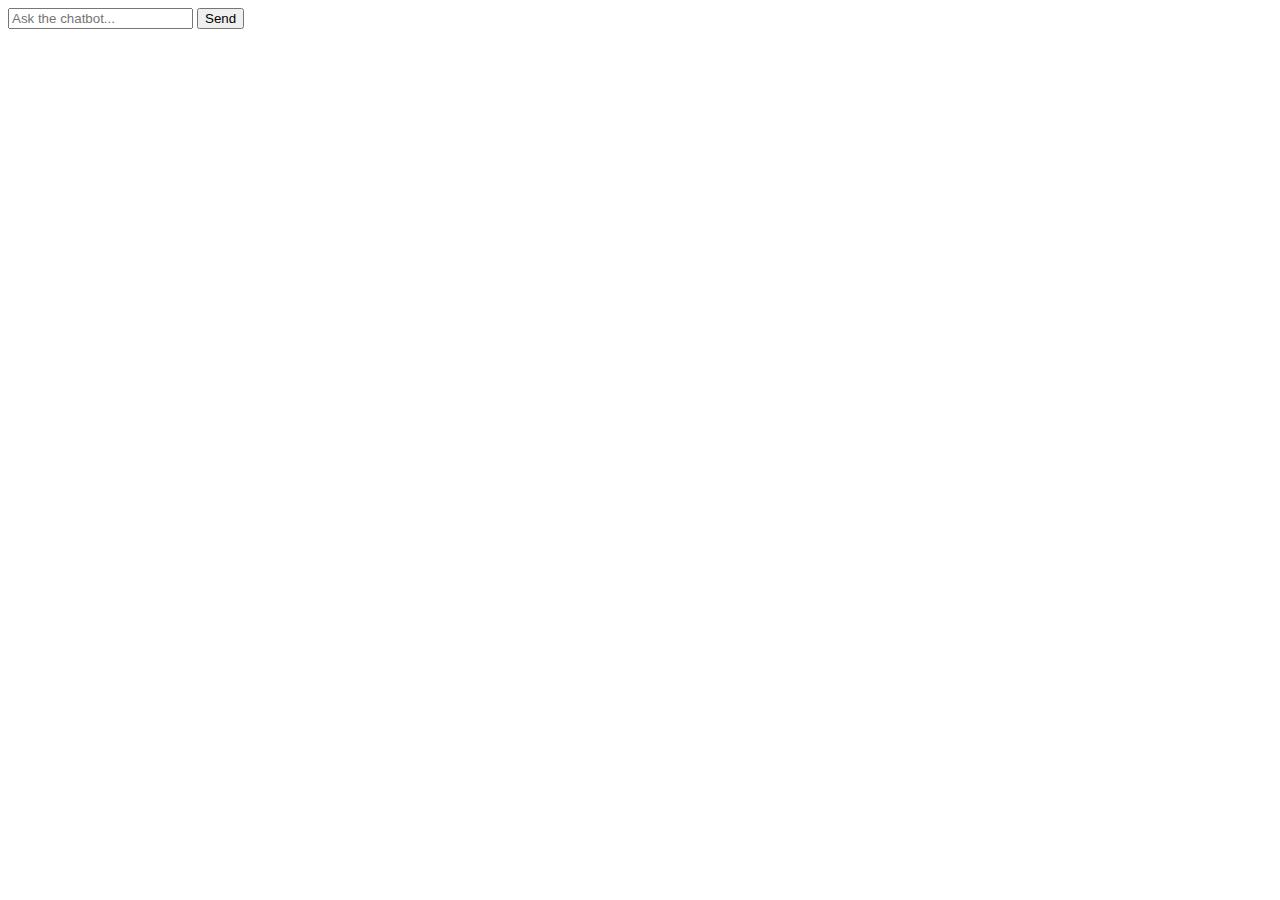
<file: ai.html>
<!DOCTYPE html>
<html lang="en">
<head>
  <meta charset="UTF-8">
  <title>Chatbot - Chatlink</title>
  <meta name="viewport" content="width=device-width, initial-scale=1.0">
  <link rel="stylesheet" href="https://cdn.chatlink.space/css/chat.css" />
  <link rel="apple-touch-icon" href="/favicon.ico">
  <style>
    .chat-message {
      padding: 10px;
      margin-bottom: 10px;
      border-radius: 10px;
      max-width: 70%;
      word-wrap: break-word;
    }

    .user-message {
      background-color: #d1f1f1;
      align-self: flex-end;
    }

    .bot-message {
      background-color: #f0f0f0;
      align-self: flex-start;
    }
  </style>
</head>

<body>
  <div class="chat-wrapper" role="main">
    <div class="chat-container" id="messages" role="region" aria-live="polite"></div>
    <div class="chat-input">
      <input type="text" id="messageInput" placeholder="Ask the chatbot..." />
      <button id="sendButton">Send</button>
    </div>
  </div>

  <script src="https://cdn.chatlink.space/js/chatlink.js"></script>
  <script>
    async function sendMessageToChatbot(message) {
      const response = await fetch('https://chatlink.space/chatbot/c', {
        method: 'POST',
        headers: {
          'Content-Type': 'application/json',
        },
        body: JSON.stringify({ message }),
      });

      if (!response.ok) {
        console.error('Failed to get response from chatbot');
        return 'Sorry, something went wrong. Please try again.';
      }

      const data = await response.json();
      return data.reply || 'Sorry, I couldn\'t understand that. Please try again.';
    }

    function displayMessage(content, sender = 'user') {
      const messagesContainer = document.getElementById('messages');
      const msg = document.createElement('div');
      msg.className = sender === 'user' ? 'chat-message user-message' : 'chat-message bot-message';
      msg.innerHTML = content;
      messagesContainer.appendChild(msg);
      messagesContainer.scrollTop = messagesContainer.scrollHeight;
    }

    function displayLoadingMessage() {
      const messagesContainer = document.getElementById('messages');
      const loadingMessage = document.createElement('div');
      loadingMessage.className = 'chat-message bot-message';
      loadingMessage.innerHTML = 'Bot is typing...';
      messagesContainer.appendChild(loadingMessage);
      messagesContainer.scrollTop = messagesContainer.scrollHeight;
      return loadingMessage;
    }

    document.getElementById('sendButton').addEventListener('click', async () => {
      const messageInput = document.getElementById('messageInput');
      const userMessage = messageInput.value.trim();

      if (!userMessage) return;

      displayMessage(userMessage, 'user');
      messageInput.value = ''; // Clear the input field

      const loadingMessage = displayLoadingMessage();
      const botResponse = await sendMessageToChatbot(userMessage);
      loadingMessage.remove(); // Remove loading message
      displayMessage(botResponse, 'bot');
    });

    document.getElementById('messageInput').addEventListener('keydown', async (event) => {
      if (event.key === 'Enter') {
        event.preventDefault(); // Prevent the Enter key from adding a newline
        const messageInput = document.getElementById('messageInput');
        const userMessage = messageInput.value.trim();

        if (userMessage) {
          displayMessage(userMessage, 'user');
          messageInput.value = ''; // Clear the input field
          const loadingMessage = displayLoadingMessage();
          const botResponse = await sendMessageToChatbot(userMessage);
          loadingMessage.remove(); // Remove loading message
          displayMessage(botResponse, 'bot');
        }
      }
    });
  </script>
</body>
</html>
</file>
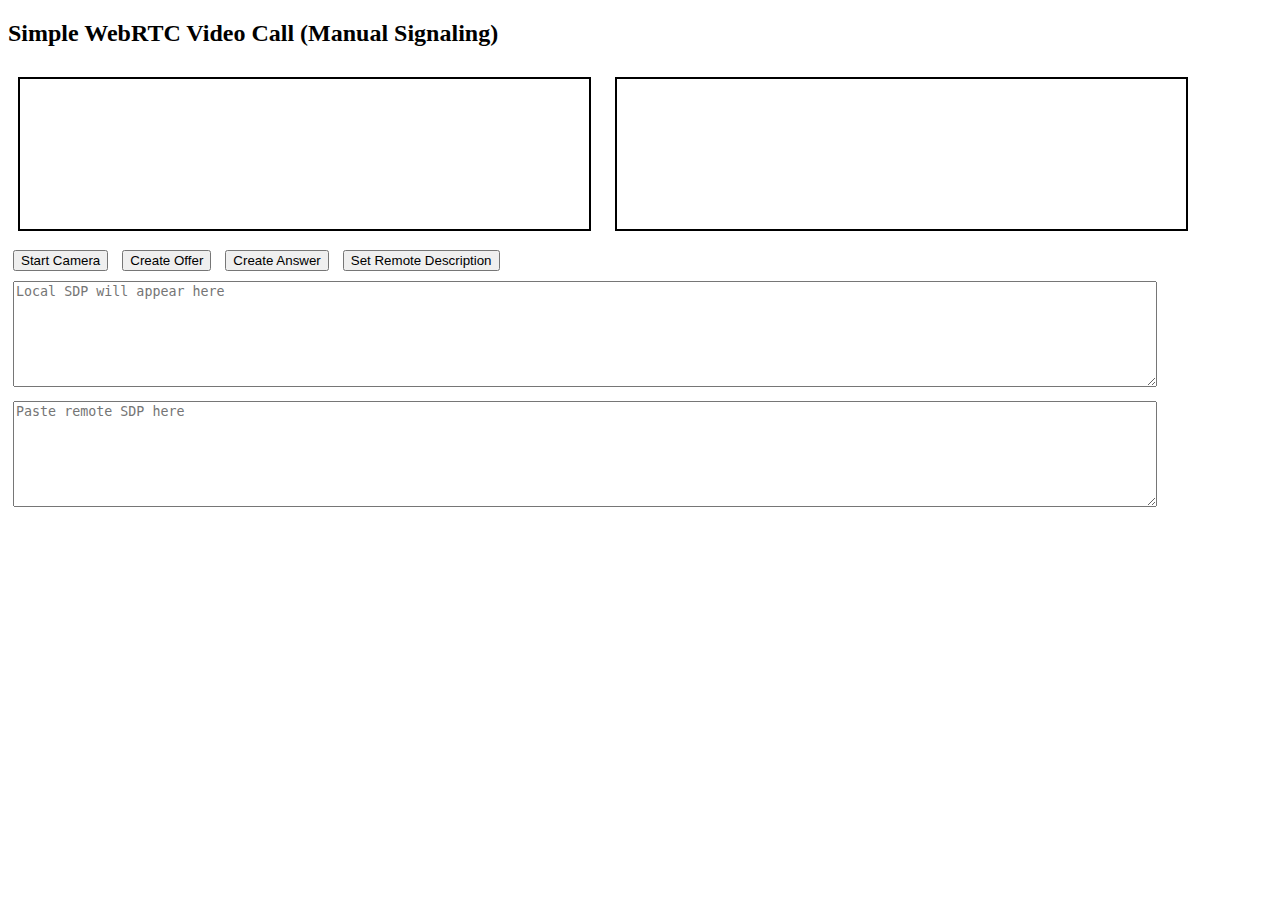
<file: calls.html>
<!DOCTYPE html>
<html lang="en">
<head>
  <meta charset="UTF-8" />
  <title>Simple WebRTC Video Call</title>
  <style>
    video { width: 45%; margin: 10px; border: 2px solid black; }
    textarea { width: 90%; height: 100px; margin: 5px; }
    button { margin: 5px; }
  </style>
</head>
<body>
  <h2>Simple WebRTC Video Call (Manual Signaling)</h2>

  <video id="localVideo" autoplay muted></video>
  <video id="remoteVideo" autoplay></video>

  <br>
  <button onclick="start()">Start Camera</button>
  <button onclick="createOffer()">Create Offer</button>
  <button onclick="createAnswer()">Create Answer</button>
  <button onclick="setRemote()">Set Remote Description</button>

  <br>
  <textarea id="localSDP" placeholder="Local SDP will appear here"></textarea>
  <textarea id="remoteSDP" placeholder="Paste remote SDP here"></textarea>

  <script>
    let pc = new RTCPeerConnection({
      iceServers: [{ urls: 'stun:stun.l.google.com:19302' }]
    });
    let localStream;

    const localVideo = document.getElementById('localVideo');
    const remoteVideo = document.getElementById('remoteVideo');
    const localSDP = document.getElementById('localSDP');
    const remoteSDP = document.getElementById('remoteSDP');

    async function start() {
      localStream = await navigator.mediaDevices.getUserMedia({ video: true, audio: true });
      localVideo.srcObject = localStream;
      localStream.getTracks().forEach(track => pc.addTrack(track, localStream));
    }

    pc.ontrack = (event) => {
      remoteVideo.srcObject = event.streams[0];
    };

    pc.onicecandidate = (e) => {
      if (e.candidate === null) {
        localSDP.value = JSON.stringify(pc.localDescription);
      }
    };

    async function createOffer() {
      const offer = await pc.createOffer();
      await pc.setLocalDescription(offer);
    }

    async function createAnswer() {
      const answer = await pc.createAnswer();
      await pc.setLocalDescription(answer);
    }

    async function setRemote() {
      const desc = JSON.parse(remoteSDP.value);
      await pc.setRemoteDescription(new RTCSessionDescription(desc));
    }
  </script>
</body>
</html>
</file>
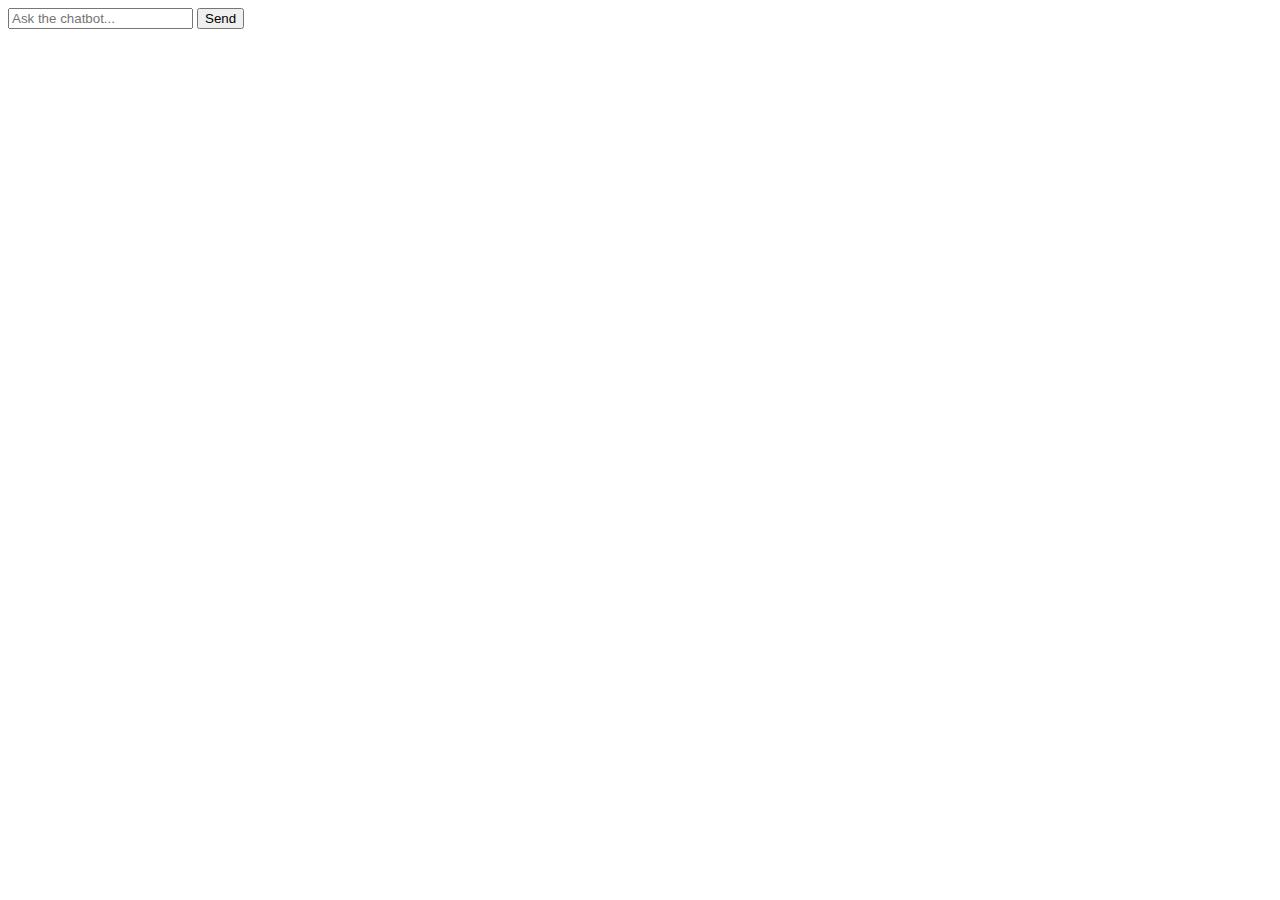
<file: chatbot.html>
<!DOCTYPE html>
<html lang="en">
<head>
  <meta charset="UTF-8">
  <title>Chatbot - Chatlink</title>
  <meta name="viewport" content="width=device-width, initial-scale=1.0">
  <link rel="stylesheet" href="https://cdn.chatlink.space/css/chat.css" />
  <link rel="apple-touch-icon" href="/favicon.ico">
  <style>
    .chat-message {
      padding: 10px;
      margin-bottom: 10px;
      border-radius: 10px;
      max-width: 70%;
      word-wrap: break-word;
    }

    .user-message {
      background-color: #d1f1f1;
      align-self: flex-end;
    }

    .bot-message {
      background-color: #f0f0f0;
      align-self: flex-start;
    }
  </style>
</head>

<body>
  <div class="chat-wrapper" role="main">
    <div class="chat-container" id="messages" role="region" aria-live="polite"></div>
    <div class="chat-input">
      <input type="text" id="messageInput" placeholder="Ask the chatbot..." />
      <button id="sendButton">Send</button>
    </div>
  </div>

  <script src="https://cdn.chatlink.space/js/chatlink.js"></script>
  <script>
    async function sendMessageToChatbot(message) {
      const response = await fetch('https://api.chatlink.space/chatbot', {
        method: 'POST',
        headers: {
          'Content-Type': 'application/json',
        },
        body: JSON.stringify({ message }),
      });

      if (!response.ok) {
        console.error('Failed to get response from chatbot');
        return 'Sorry, something went wrong. Please try again.';
      }

      const data = await response.json();
      return data.reply || 'Sorry, I couldn\'t understand that. Please try again.';
    }

    function displayMessage(content, sender = 'user') {
      const messagesContainer = document.getElementById('messages');
      const msg = document.createElement('div');
      msg.className = sender === 'user' ? 'chat-message user-message' : 'chat-message bot-message';
      msg.innerHTML = content;
      messagesContainer.appendChild(msg);
      messagesContainer.scrollTop = messagesContainer.scrollHeight;
    }

    function displayLoadingMessage() {
      const messagesContainer = document.getElementById('messages');
      const loadingMessage = document.createElement('div');
      loadingMessage.className = 'chat-message bot-message';
      loadingMessage.innerHTML = 'Bot is typing...';
      messagesContainer.appendChild(loadingMessage);
      messagesContainer.scrollTop = messagesContainer.scrollHeight;
      return loadingMessage;
    }

    document.getElementById('sendButton').addEventListener('click', async () => {
      const messageInput = document.getElementById('messageInput');
      const userMessage = messageInput.value.trim();

      if (!userMessage) return;

      displayMessage(userMessage, 'user');
      messageInput.value = ''; // Clear the input field

      const loadingMessage = displayLoadingMessage();
      const botResponse = await sendMessageToChatbot(userMessage);
      loadingMessage.remove(); // Remove loading message
      displayMessage(botResponse, 'bot');
    });

    document.getElementById('messageInput').addEventListener('keydown', async (event) => {
      if (event.key === 'Enter') {
        event.preventDefault(); // Prevent the Enter key from adding a newline
        const messageInput = document.getElementById('messageInput');
        const userMessage = messageInput.value.trim();

        if (userMessage) {
          displayMessage(userMessage, 'user');
          messageInput.value = ''; // Clear the input field
          const loadingMessage = displayLoadingMessage();
          const botResponse = await sendMessageToChatbot(userMessage);
          loadingMessage.remove(); // Remove loading message
          displayMessage(botResponse, 'bot');
        }
      }
    });
  </script>
</body>
</html>
</file>
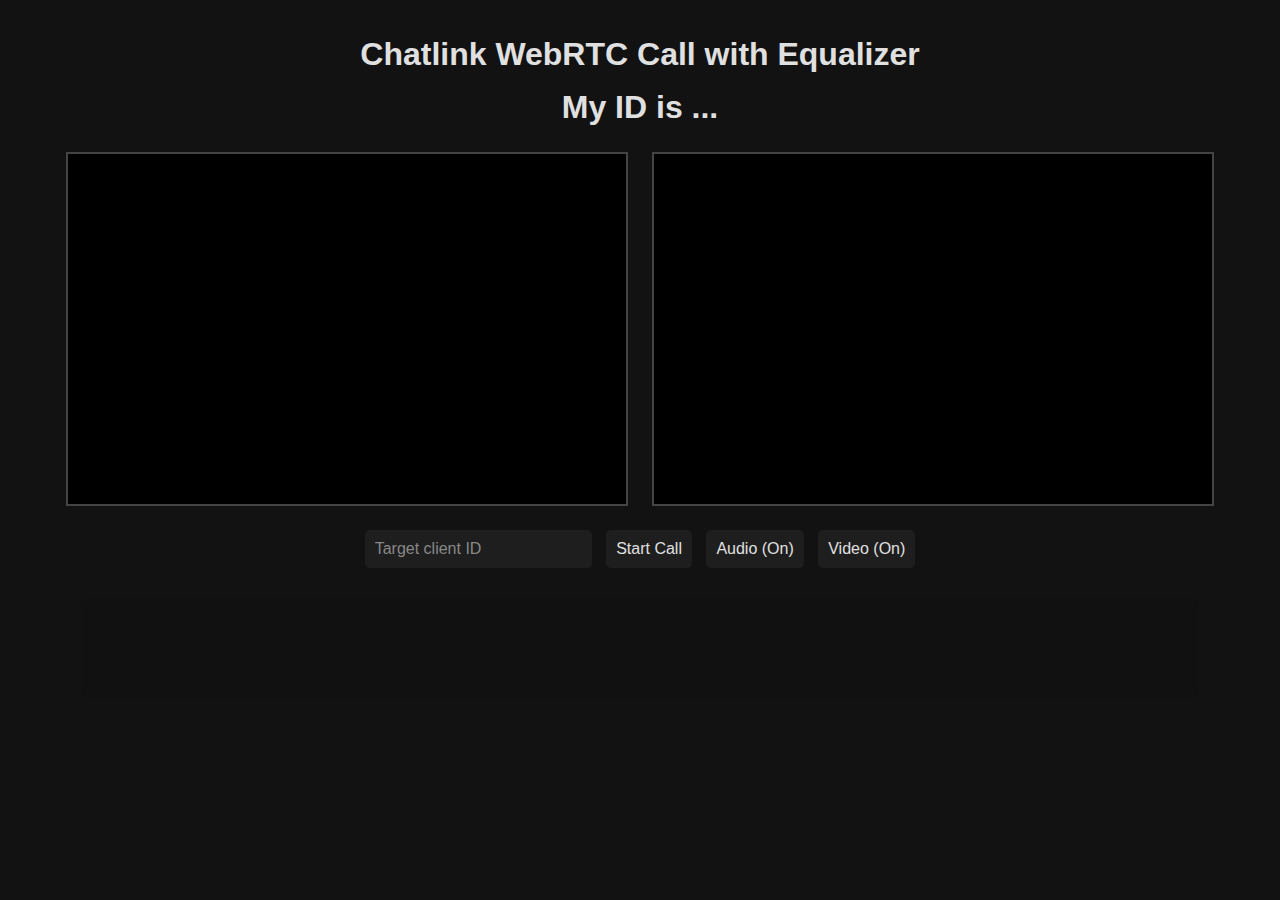
<file: communication.html>
<!DOCTYPE html>
<html lang="en">
<head>
  <meta charset="UTF-8" />
  <title>Voice Call with Equalizer</title>
  <style>
    body {
      background-color: #121212;
      color: #e0e0e0;
      font-family: Arial, sans-serif;
      margin: 0;
      padding: 20px;
      text-align: center;
    }

    h1 {
      margin: 0.5em 0;
    }

    input, button {
      padding: 10px;
      margin: 10px 5px;
      border: none;
      border-radius: 5px;
      background-color: #1e1e1e;
      color: #e0e0e0;
      font-size: 1em;
    }

    input::placeholder {
      color: #888;
    }

    input:focus, button:focus {
      outline: 2px solid #4caf50;
    }

    button:hover {
      background-color: #333;
      cursor: pointer;
    }

    video {
      width: 45%;
      height: 350px;
      margin: 10px;
      border: 2px solid #444;
      background-color: #000;
    }

    canvas {
      width: 90%;
      height: 100px;
      background-color: #111;
      display: block;
      margin: 20px auto;
      border-radius: 5px;
    }
  </style>
</head>
<body>
  <h1>Chatlink WebRTC Call with Equalizer</h1>
  <h1 id="idOutput">My ID is ...</h1>

  <video id="localVideo" autoplay playsinline muted></video>
  <video id="remoteVideo" autoplay playsinline></video>

  <br />
  <input id="targetId" placeholder="Target client ID" />
  <button onclick="startCall()">Start Call</button>
  <button id="toggleAudio">Audio (On)</button>
  <button id="toggleVideo">Video (On)</button>

  <canvas id="equalizer"></canvas>

  <script>
    const localVideo = document.getElementById("localVideo");
    const remoteVideo = document.getElementById("remoteVideo");

    const toggleAudioBtn = document.getElementById("toggleAudio");
    const toggleVideoBtn = document.getElementById("toggleVideo");

    const socket = new WebSocket("wss://chatlink.space/messagerouting/call/connection?room=default");

    let localStream;
    let peer;
    let myId;
    let targetId;
    let audioEnabled = true;
    let videoEnabled = true;

    socket.addEventListener("open", async () => {
  console.log("WebSocket connected");

  async function checkMediaStatus() {
    const status = {
      micPermission: 'unknown',
      camPermission: 'unknown',
      hasAudio: false,
      audioEnabled: false,
      hasVideo: false,
      videoEnabled: false,
      error: null
    };

    try {
      const micPerm = await navigator.permissions.query({ name: 'microphone' });
      const camPerm = await navigator.permissions.query({ name: 'camera' });

      status.micPermission = micPerm.state;
      status.camPermission = camPerm.state;

      const stream = await navigator.mediaDevices.getUserMedia({ audio: true, video: true });

      const audioTracks = stream.getAudioTracks();
      status.hasAudio = audioTracks.length > 0;
      status.audioEnabled = audioTracks.some(t => t.enabled);

      const videoTracks = stream.getVideoTracks();
      status.hasVideo = videoTracks.length > 0;
      status.videoEnabled = videoTracks.some(t => t.enabled);

      stream.getTracks().forEach(track => track.stop());
    } catch (err) {
      status.error = err.name || err.message;
    }

    console.log("Media Status:", status);
    return status;
  }

  const mediaStatus = await checkMediaStatus();
  if (mediaStatus.error) {
    console.error("Media error:", mediaStatus.error);
  }
  if (mediaStatus.micPermission !== "granted" || mediaStatus.camPermission !== "granted") {
    console.warn("Permissions not granted for microphone and/or camera.");
  }

  localStream = new MediaStream();

  try {
    const audioStream = await navigator.mediaDevices.getUserMedia({ audio: true });
    audioStream.getAudioTracks().forEach(track => localStream.addTrack(track));
  } catch (err) {
    console.warn("Audio fetch failed:", err);
  }

  try {
    const videoStream = await navigator.mediaDevices.getUserMedia({ video: true });
    videoStream.getVideoTracks().forEach(track => {
      localStream.addTrack(track);
    });
  } catch (err) {
    console.warn("Video fetch failed:", err);
  }

  if (localStream.getTracks().length === 0) {
    console.error("No media tracks available. Aborting WebRTC setup.");
    return;
  }

  localVideo.srcObject = localStream;

  peer = createPeer();
  localStream.getTracks().forEach(track => peer.addTrack(track, localStream));
});


    socket.addEventListener("message", async (event) => {
      const msg = JSON.parse(event.data);
      console.log("Message received:", msg);

      if (msg.type === "welcome") {
        myId = msg.id;
        document.getElementById("idOutput").textContent = `My ID is ${myId}`;
      }

      if (msg.type === "offer") {
        targetId = msg.from;
        try {
          await peer.setRemoteDescription(new RTCSessionDescription(msg.payload));
          const answer = await peer.createAnswer();
          await peer.setLocalDescription(answer);
          sendMessage(targetId, "answer", answer);
        } catch (err) {
          console.error("Error handling offer:", err);
        }
      }

      if (msg.type === "answer") {
        try {
          await peer.setRemoteDescription(new RTCSessionDescription(msg.payload));
        } catch (err) {
          console.error("Error handling answer:", err);
        }
      }

      if (msg.type === "ice") {
        try {
          await peer.addIceCandidate(new RTCIceCandidate(msg.payload));
        } catch (e) {
          console.error("Error adding ICE candidate:", e);
        }
      }
    });

    async function checkMediaStatus() {
  const status = {
    micPermission: 'unknown',
    camPermission: 'unknown',
    hasAudio: false,
    audioEnabled: false,
    hasVideo: false,
    videoEnabled: false,
    error: null
  };

  try {
    // Check permissions
    const micPerm = await navigator.permissions.query({ name: 'microphone' });
    const camPerm = await navigator.permissions.query({ name: 'camera' });

    status.micPermission = micPerm.state;
    status.camPermission = camPerm.state;

    // Try to get media stream
    const stream = await navigator.mediaDevices.getUserMedia({ audio: true, video: true });

    // Check audio tracks
    const audioTracks = stream.getAudioTracks();
    status.hasAudio = audioTracks.length > 0;
    status.audioEnabled = audioTracks.some(t => t.enabled);

    // Check video tracks
    const videoTracks = stream.getVideoTracks();
    status.hasVideo = videoTracks.length > 0;
    status.videoEnabled = videoTracks.some(t => t.enabled);

    // Stop tracks after checking
    stream.getTracks().forEach(track => track.stop());

  } catch (err) {
    status.error = err.name || err.message;
  }

  console.log("Media Status:", status);
  return status;
}


    function sendMessage(to, type, payload) {
      const message = { to, type, payload };
      console.log("Sending:", message);
      socket.send(JSON.stringify(message));
    }

    function createPeer() {
      const iceServers = [
        { urls: ["stun:stun.cloudflare.com:3478", "stun:stun.cloudflare.com:53"] },
        {
          urls: [
            "turn:turn.cloudflare.com:3478?transport=udp",
            "turn:turn.cloudflare.com:3478?transport=tcp",
            "turns:turn.cloudflare.com:5349?transport=tcp",
            "turn:turn.cloudflare.com:53?transport=udp",
            "turn:turn.cloudflare.com:80?transport=tcp",
            "turns:turn.cloudflare.com:443?transport=tcp"
          ],
          username: "g06029b93cd518b42c38009ea2d357ed52ef1fba78330a81c283fda35ee71131",
          credential: "98f92c527bea47961e372c68c6e2ae3234def2ea48947ca0fed5c2adf177567b"
        }
      ];

      const pc = new RTCPeerConnection({ iceServers });

      pc.onicecandidate = (event) => {
        if (event.candidate && targetId) {
          sendMessage(targetId, "ice", event.candidate);
        }
      };

      pc.ontrack = (event) => {
        remoteVideo.srcObject = event.streams[0];
      };

      return pc;
    }

    async function startCall() {
      targetId = document.getElementById("targetId").value.trim();
      if (!targetId) {
        alert("Please enter the target client ID");
        return;
      }
      try {
        const offer = await peer.createOffer();
        await peer.setLocalDescription(offer);
        sendMessage(targetId, "offer", offer);
      } catch (e) {
        console.error("Failed to start call:", e);
      }
    }

    toggleAudioBtn.addEventListener("click", () => {
      if (!localStream) return;
      audioEnabled = !audioEnabled;
      localStream.getAudioTracks().forEach(track => track.enabled = audioEnabled);
      toggleAudioBtn.textContent = `Audio (${audioEnabled ? "On" : "Off"})`;
    });

    toggleVideoBtn.addEventListener("click", () => {
      if (!localStream) return;
      videoEnabled = !videoEnabled;
      localStream.getVideoTracks().forEach(track => track.enabled = videoEnabled);
      toggleVideoBtn.textContent = `Video (${videoEnabled ? "On" : "Off"})`;
    });
  </script>
</body>
</html>
</file>
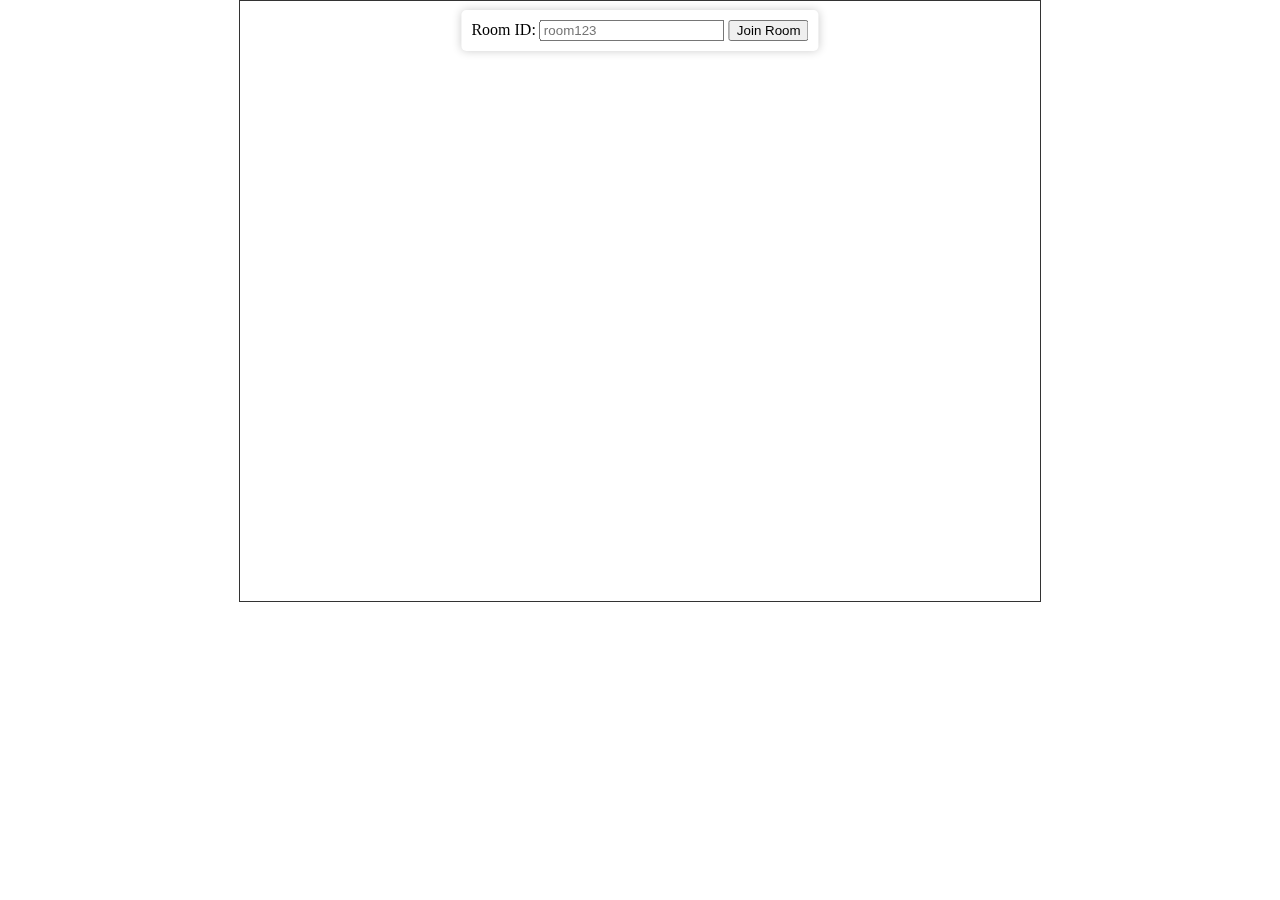
<file: draw.html>
<!DOCTYPE html>
<html lang="en">
<head>
    <meta charset="UTF-8">
    <title>Multiplayer Drawing Game</title>
    <style>
        body { margin: 0; overflow: hidden; }
        canvas { border: 1px solid #333; display: block; margin: 0 auto; }
        #toolbar {
            position: fixed; top: 10px; left: 50%; transform: translateX(-50%);
            background: #fff; padding: 10px; border-radius: 5px; box-shadow: 0 0 10px #0003;
        }
    </style>
</head>
<body>
    <div id="toolbar">
        Room ID: <input type="text" id="roomInput" placeholder="room123">
        <button id="joinBtn">Join Room</button>
    </div>
    <canvas id="drawingCanvas" width="800" height="600"></canvas>

    <script>
        const canvas = document.getElementById('drawingCanvas');
        const ctx = canvas.getContext('2d');
        let drawing = false;
        let roomId = null;
        let ws = null;

        document.getElementById('joinBtn').addEventListener('click', () => {
            roomId = document.getElementById('roomInput').value.trim();
            if (roomId) {
                connectWebSocket(roomId);
            }
        });

        function connectWebSocket(room) {
            ws = new WebSocket(`wss://chatlink.space/messagerouting/drawing/connection?room=${room}`);
            ws.onmessage = (event) => {
                const data = JSON.parse(event.data);
                if (data.type === 'draw') {
                    drawLine(data.x0, data.y0, data.x1, data.y1, data.color, false);
                }
            };
        }

        canvas.addEventListener('mousedown', (e) => { drawing = true; [lastX, lastY] = [e.offsetX, e.offsetY]; });
        canvas.addEventListener('mouseup', () => { drawing = false; });
        canvas.addEventListener('mouseout', () => { drawing = false; });
        canvas.addEventListener('mousemove', draw);

        let lastX = 0, lastY = 0;
        const color = '#000';

        function draw(e) {
            if (!drawing || !ws) return;
            const x = e.offsetX;
            const y = e.offsetY;
            drawLine(lastX, lastY, x, y, color, true);
            [lastX, lastY] = [x, y];
        }

        function drawLine(x0, y0, x1, y1, color, emit) {
            ctx.strokeStyle = color;
            ctx.lineWidth = 2;
            ctx.beginPath();
            ctx.moveTo(x0, y0);
            ctx.lineTo(x1, y1);
            ctx.stroke();
            ctx.closePath();

            if (!emit) return;
            const data = { type: 'draw', x0, y0, x1, y1, color };
            ws.send(JSON.stringify(data));
        }
    </script>
</body>
</html>
</file>
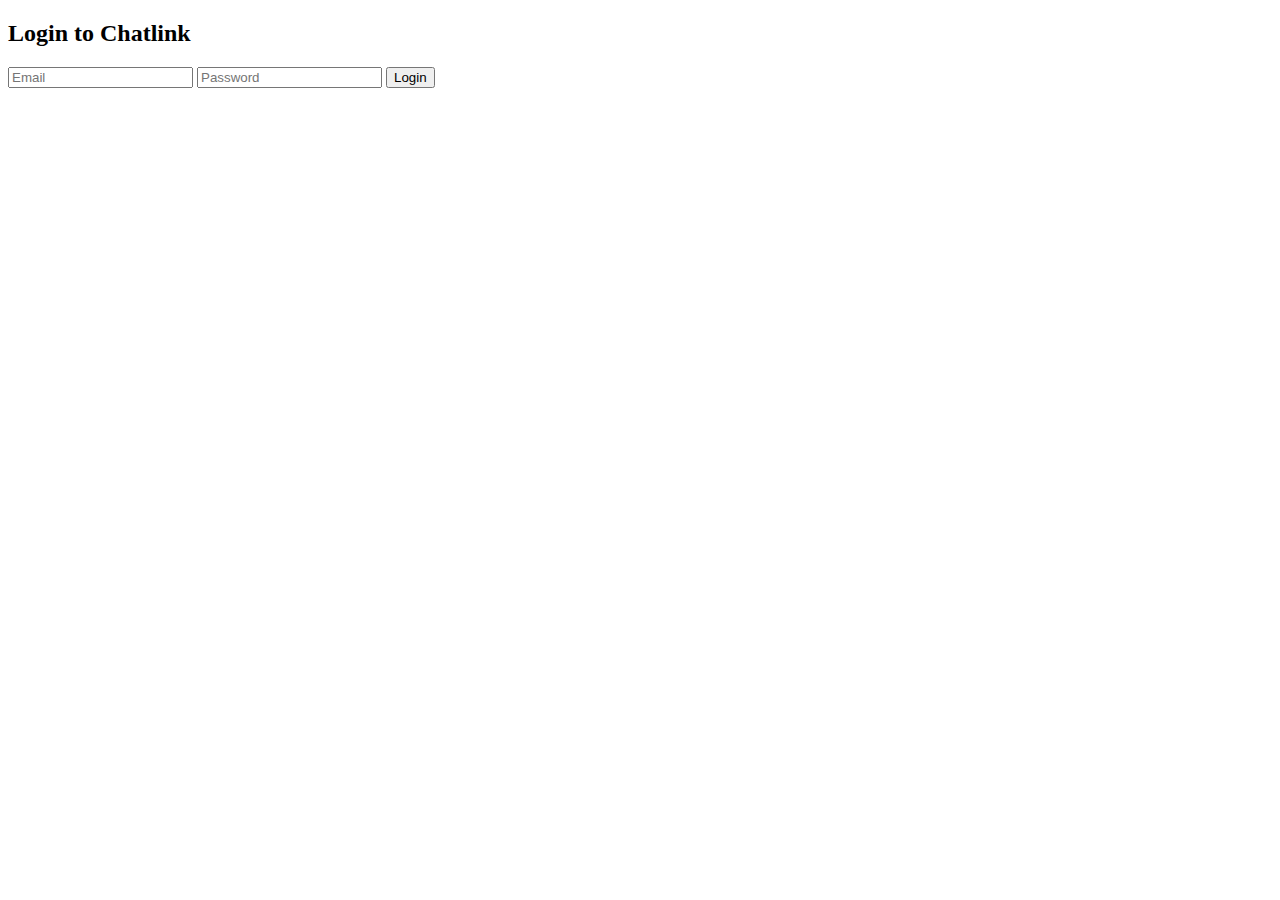
<file: login.html>
<!DOCTYPE html>
<html lang="en">
<head>
  <meta charset="UTF-8" />
  <meta name="viewport" content="width=device-width, initial-scale=1.0"/>
  <title>Login</title>
  <link rel="stylesheet" href="https://static-cdn.chatlink.space/css/login.css"/>
</head>
<body>
  <div class="login-wrapper">
    <h2>Login to Chatlink</h2>
    <form id="loginForm">
      <input type="email" id="email" name="email" placeholder="Email" required />
      <input type="password" id="password" name="password" placeholder="Password" required />
      <button id="loginBtn" type="submit">Login</button>
      <p id="loginMessage" style="text-align:center; color:#cc0000; font-weight:bold; margin-top:10px; display:none"></p>
    </form>
  </div>

  <script>
  document.getElementById('loginForm').addEventListener('submit', async function (event) {
    event.preventDefault();

    const email = document.getElementById('email').value;
    const password = document.getElementById('password').value;
    const loginBtn = document.getElementById('loginBtn');
    const message = document.getElementById('loginMessage');

    loginBtn.disabled = true;
    loginBtn.textContent = "Logging in...";
    message.textContent = "";
    message.style.color = "#cc0000";

    try {
      const response = await fetch('https://chatlink.space/authentication/login', {
        method: 'POST',
        headers: {
          'Content-Type': 'application/json'
        },
        body: JSON.stringify({ email, password })
      });

      const result = await response.json();

      if (response.ok && result.success) {
        message.style.display = "block"
        message.textContent = "Logged in!";
        message.style.color = "#006400";
        loginBtn.textContent = "Success";
        setTimeout(() => {
          window.location.href = "https://chatlink.space/";
        }, 700);
      } else {
        message.style.display = "block"
        message.textContent = "Login failed";
        loginBtn.textContent = "Login";
        loginBtn.disabled = false;
      }

    } catch (error) {
      message.style.display = "block"
      message.textContent = "Network error. Please try again.";
      loginBtn.textContent = "Login";
      loginBtn.disabled = false;
    }
  });
</script>

</body>
</html>
</file>
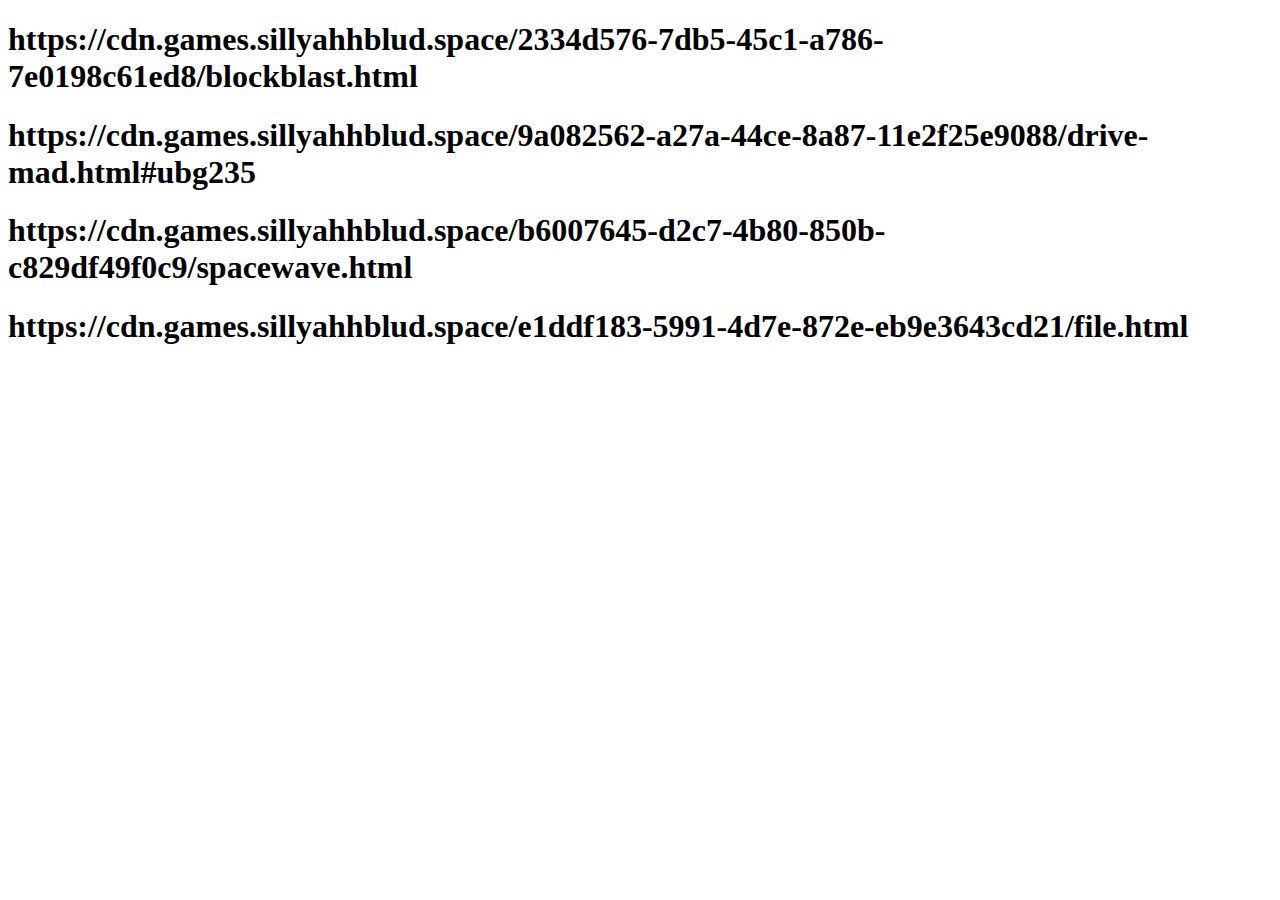
<file: sillyahhgames.html>
<!DOCTYPE html>
<html>
<head>
<title>Games</title>
</head>
<body>

<h1>https://cdn.games.sillyahhblud.space/2334d576-7db5-45c1-a786-7e0198c61ed8/blockblast.html</h1>
<h1>https://cdn.games.sillyahhblud.space/9a082562-a27a-44ce-8a87-11e2f25e9088/drive-mad.html#ubg235</h1>
<h1>https://cdn.games.sillyahhblud.space/b6007645-d2c7-4b80-850b-c829df49f0c9/spacewave.html</h1>
<h1>https://cdn.games.sillyahhblud.space/e1ddf183-5991-4d7e-872e-eb9e3643cd21/file.html</h1>

</body>
</html>
</file>
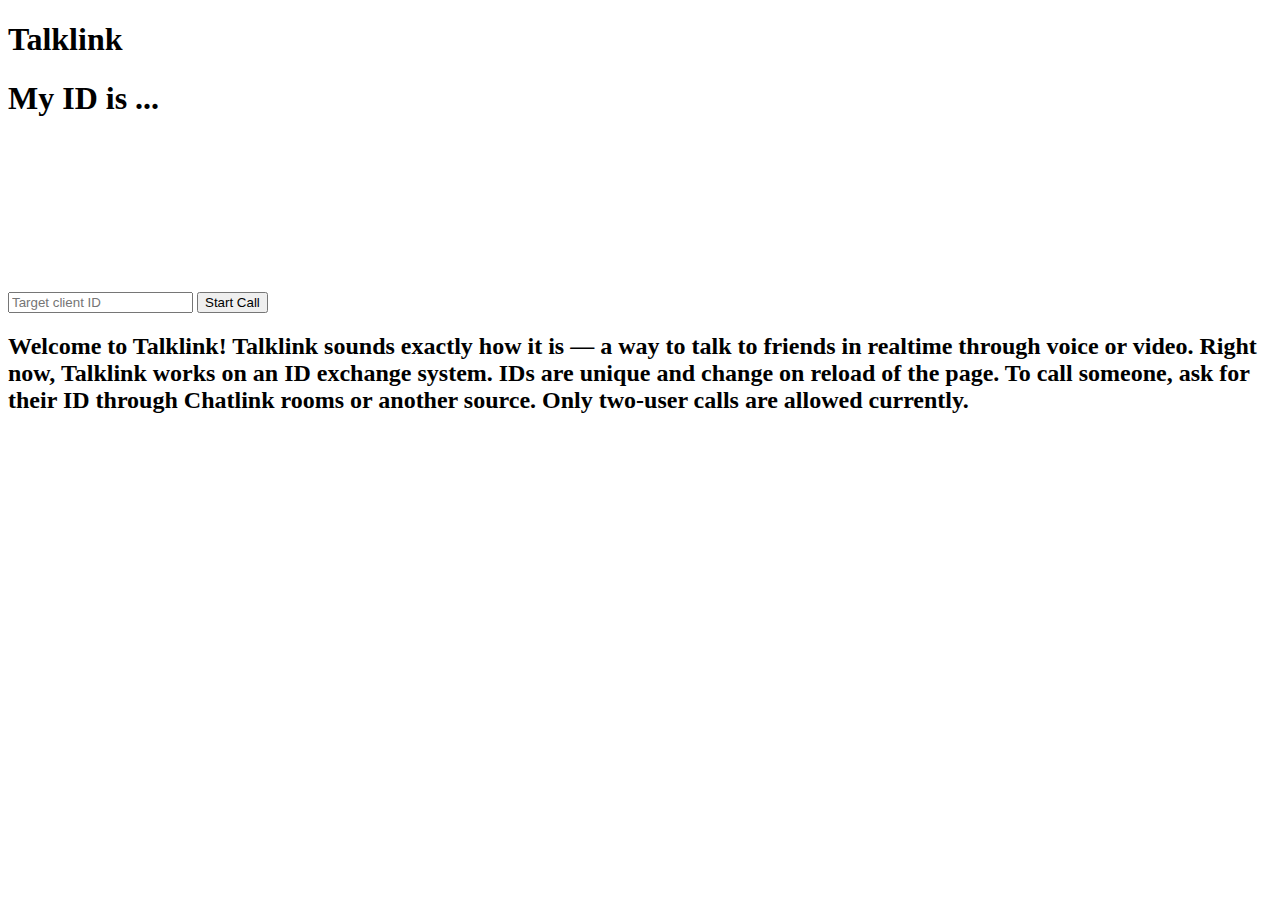
<file: talklink.html>
<!DOCTYPE html>
<html lang="en">
<head>
  <meta charset="UTF-8" />
  <title>Talklink - Chatlink Calling</title>
  <link rel="stylesheet" href="//cdn.chatlink.space/css/talklink.css"/>
</head>
<body>
  <div id="incomingCallBanner" style="display:none;">
    📞 Incoming Call from <span id="callerId"></span><br />
    <button id="acceptCallBtn">Accept</button>
    <button id="declineCallBtn">Decline</button>
  </div>

  <h1>Talklink</h1>
  <h1 id="idOutput">My ID is ...</h1>
  <video id="localVideo" autoplay playsinline muted></video>
  <video id="remoteVideo" autoplay playsinline style="display:none;"></video>
  <br />
  <input id="targetId" placeholder="Target client ID" />
  <button onclick="startCall()">Start Call</button>
  <button style="display: none" id="toggleAudio">Audio (On)</button>
  <button style="display: none" id="toggleVideo">Video (On)</button>
  <h2>
    Welcome to Talklink! Talklink sounds exactly how it is — a way to talk to friends in realtime through voice or video. Right now, Talklink works on an ID exchange system. IDs are unique and change on reload of the page. To call someone, ask for their ID through Chatlink rooms or another source. Only two-user calls are allowed currently.
  </h2>
  
  <script>
    const localVideo = document.getElementById("localVideo");
    const remoteVideo = document.getElementById("remoteVideo");
    const toggleAudioBtn = document.getElementById("toggleAudio");
    const toggleVideoBtn = document.getElementById("toggleVideo");
    const incomingCallBanner = document.getElementById("incomingCallBanner");
    const callerIdSpan = document.getElementById("callerId");
    const acceptCallBtn = document.getElementById("acceptCallBtn");
    const declineCallBtn = document.getElementById("declineCallBtn");
    const socket = new WebSocket("wss://rt.chatlink.space/talklink/call/connection?room=default");

    let localStream;
    let peer;
    let myId;
    let targetId;
    let incomingOffer = null;
    let remoteCandidatesQueue = [];

    if (Notification.permission === "default") {
  Notification.requestPermission().then(permission => {
    console.log("notif perms:", permission);
  });
}
    async function checkMediaStatus() {
      const status = {
        micPermission: 'unknown',
        camPermission: 'unknown',
        hasAudio: false,
        audioEnabled: false,
        hasVideo: false,
        videoEnabled: false,
        error: null
      };

      try {
        const micPerm = await navigator.permissions.query({ name: 'microphone' });
        const camPerm = await navigator.permissions.query({ name: 'camera' });

        status.micPermission = micPerm.state;
        status.camPermission = camPerm.state;

        const stream = await navigator.mediaDevices.getUserMedia({ audio: true, video: true });
        const audioTracks = stream.getAudioTracks();
        status.hasAudio = audioTracks.length > 0;
        status.audioEnabled = audioTracks.some(t => t.enabled);

        const videoTracks = stream.getVideoTracks();
        status.hasVideo = videoTracks.length > 0;
        status.videoEnabled = videoTracks.some(t => t.enabled);

        stream.getTracks().forEach(track => track.stop());
      } catch (err) {
        status.error = err.name || err.message;
      }

      console.log("Media Status:", status);
      return status;
    }

    function sendMessage(to, type, payload) {
      const message = { to, type, payload };
      console.log("Sending:", message);
      socket.send(JSON.stringify(message));
    }

    function createPeer() {
      const iceServers = [
        { urls: ["stun:stun.cloudflare.com:3478", "stun:stun.cloudflare.com:53"] },
        {
          urls: [
            "turn:turn.cloudflare.com:3478?transport=udp",
            "turn:turn.cloudflare.com:3478?transport=tcp",
            "turns:turn.cloudflare.com:5349?transport=tcp",
            "turn:turn.cloudflare.com:53?transport=udp",
            "turn:turn.cloudflare.com:80?transport=tcp",
            "turns:turn.cloudflare.com:443?transport=tcp"
          ],
          username: "g06029b93cd518b42c38009ea2d357ed52ef1fba78330a81c283fda35ee71131",
          credential: "98f92c527bea47961e372c68c6e2ae3234def2ea48947ca0fed5c2adf177567b"
        }
      ];

      const pc = new RTCPeerConnection({ iceServers });

      pc.onicecandidate = (event) => {
        if (event.candidate && targetId) {
          sendMessage(targetId, "ice", event.candidate);
        }
      };

      pc.ontrack = (event) => {
        remoteVideo.srcObject = event.streams[0];
      };

      return pc;
    }

    async function startCall() {
      targetId = document.getElementById("targetId").value.trim();
      if (!targetId) {
        alert("Please enter the target client ID");
        return;
      }

      const mediaStatus = await checkMediaStatus();
      if (mediaStatus.error) {
        console.error("Media error:", mediaStatus.error);
        return;
      }

      localStream = new MediaStream();

      try {
        const audioStream = await navigator.mediaDevices.getUserMedia({ audio: true });
        audioStream.getAudioTracks().forEach(track => localStream.addTrack(track));
      } catch (err) {
        console.warn("Audio fetch failed:", err);
      }

      try {
        const videoStream = await navigator.mediaDevices.getUserMedia({ video: true });
        videoStream.getVideoTracks().forEach(track => localStream.addTrack(track));
      } catch (err) {
        console.warn("Video fetch failed:", err);
      }

      if (localStream.getTracks().length === 0) {
        console.error("No media tracks available. Aborting WebRTC setup.");
        return;
      }

      localVideo.srcObject = localStream;
      peer = createPeer();
      localStream.getTracks().forEach(track => peer.addTrack(track, localStream));

      try {
        const offer = await peer.createOffer();
        await peer.setLocalDescription(offer);
        sendMessage(targetId, "offer", offer);
      } catch (err) {
        console.error("Error starting call:", err);
      }
    }

    socket.addEventListener("open", async () => {
    });

    socket.addEventListener("message", async (event) => {
      const msg = JSON.parse(event.data);
      console.log("Message received:", msg);

      if (msg.type === "welcome") {
        myId = msg.id;
        document.getElementById("idOutput").textContent = "My ID is " + myId;
      }

      if (msg.type === "offer") {
        targetId = msg.from;
        incomingOffer = msg.payload;

        callerIdSpan.textContent = targetId;
        incomingCallBanner.style.display = "block";

        if (Notification.permission === "granted") {
    const notification = new Notification("Talklink Incoming Call", {
      body: `Call from ${targetId}`,
      icon: "//cdn.chatlink.space/images/phone.png",
      tag: "incoming-call",
      renotify: true,
    });

    notification.onclick = () => {
      window.focus();
      incomingCallBanner.style.display = "block";
      notification.close();
    };
  }
        
        if (!peer) {
          peer = createPeer();
        }

        try {
          await peer.setRemoteDescription(new RTCSessionDescription(incomingOffer));
          remoteCandidatesQueue.forEach(async candidate => {
            try {
              await peer.addIceCandidate(candidate);
            } catch (e) {
              console.error("Error adding queued ICE candidate:", e);
            }
          });
          remoteCandidatesQueue = [];
        } catch (err) {
          console.error("Error handling offer:", err);
        }
      }

      if (msg.type === "answer") {
        try {
          await peer.setRemoteDescription(new RTCSessionDescription(msg.payload));
          remoteCandidatesQueue.forEach(async candidate => {
            try {
              await peer.addIceCandidate(candidate);
            } catch (e) {
              console.error("Error adding queued ICE candidate:", e);
            }
          });
          remoteCandidatesQueue = [];
          
          remoteVideo.style.display = "inline";
          toggleAudioBtn.style.display = "inline-block";
          toggleVideoBtn.style.display = "inline-block";

        } catch (err) {
          console.error("Error handling answer:", err);
        }
      }

      if (msg.type === "ice") {
        const candidate = new RTCIceCandidate(msg.payload);
        if (peer && peer.remoteDescription && peer.remoteDescription.type) {
          try {
            await peer.addIceCandidate(candidate);
          } catch (e) {
            console.error("Error adding ICE candidate:", e);
          }
        } else {
          remoteCandidatesQueue.push(candidate);
        }
      }

      if (msg.type === "decline") {
        alert("Your call was declined by the other user.");
        if (peer) {
          peer.close();
          peer = null;
        }
        remoteVideo.style.display = "none";
        toggleAudioBtn.style.display = "none";
        toggleVideoBtn.style.display = "none";
      }
    });

    acceptCallBtn.onclick = async () => {
  incomingCallBanner.style.display = "none";

  try {
    // Get media from user
    localStream = new MediaStream();

    try {
      const audioStream = await navigator.mediaDevices.getUserMedia({ audio: true });
      audioStream.getAudioTracks().forEach(track => localStream.addTrack(track));
    } catch (err) {
      console.warn("Audio fetch failed:", err);
    }

    try {
      const videoStream = await navigator.mediaDevices.getUserMedia({ video: true });
      videoStream.getVideoTracks().forEach(track => localStream.addTrack(track));
    } catch (err) {
      console.warn("Video fetch failed:", err);
    }

    if (localStream.getTracks().length === 0) {
      console.error("No media tracks available. Aborting answer.");
      return;
    }

    localVideo.srcObject = localStream;

    if (!peer) {
      peer = createPeer();
    }

    // Add local tracks to the peer connection
    localStream.getTracks().forEach(track => peer.addTrack(track, localStream));

    await peer.setRemoteDescription(new RTCSessionDescription(incomingOffer));

    const answer = await peer.createAnswer();
    await peer.setLocalDescription(answer);
    sendMessage(targetId, "answer", answer);

    remoteVideo.style.display = "inline";
    toggleAudioBtn.style.display = "inline-block";
    toggleVideoBtn.style.display = "inline-block";

  } catch (err) {
    console.error("Error accepting call:", err);
  }
};


    declineCallBtn.onclick = () => {
      incomingCallBanner.style.display = "none";
      if (targetId) {
        sendMessage(targetId, "decline", { reason: "User declined the call." });
      }
      incomingOffer = null;
      targetId = null;
      remoteVideo.style.display = "none";
      toggleAudioBtn.style.display = "none";
      toggleVideoBtn.style.display = "none";
    };

    toggleAudioBtn.onclick = () => {
      if (!localStream) return;
      localStream.getAudioTracks().forEach(track => {
        track.enabled = !track.enabled;
        toggleAudioBtn.textContent = track.enabled ? "Audio (On)" : "Audio (Off)";
      });
    };

    toggleVideoBtn.onclick = () => {
      if (!localStream) return;
      localStream.getVideoTracks().forEach(track => {
        track.enabled = !track.enabled;
        toggleVideoBtn.textContent = track.enabled ? "Video (On)" : "Video (Off)";
      });
    };
  </script>
</body>
</html>
</file>
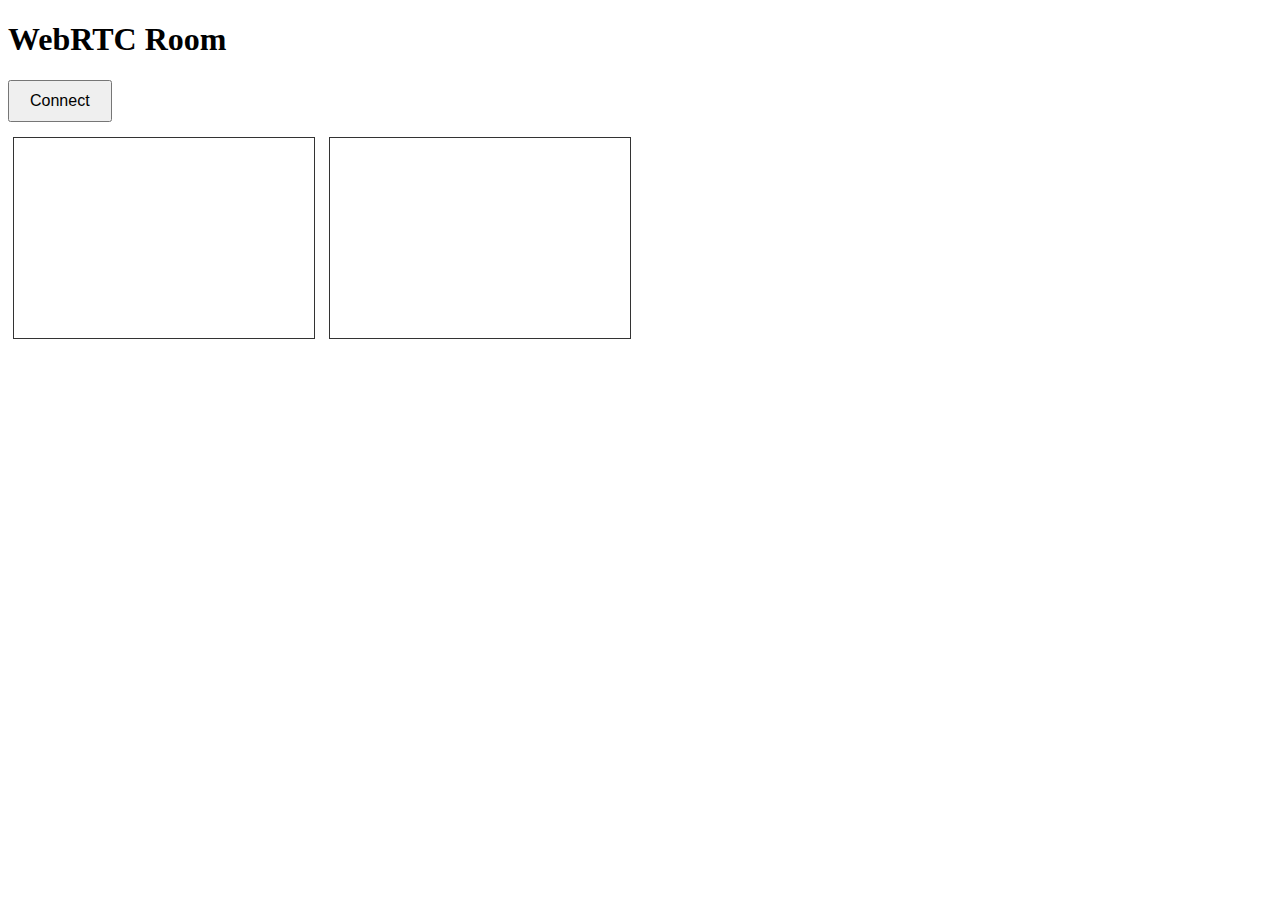
<file: webcall.html>
<!DOCTYPE html>
<html lang="en">
<head>
  <meta charset="UTF-8">
  <title>Chatlink WebRTC Room</title>
  <style>
    video {
      width: 300px;
      height: 200px;
      border: 1px solid #333;
      margin: 5px;
    }
    button {
      padding: 10px 20px;
      font-size: 16px;
      margin-bottom: 10px;
    }
  </style>
</head>
<body>
  <h1>WebRTC Room</h1>
  <button id="connectButton">Connect</button>
  <div>
    <video id="localVideo" autoplay muted></video>
    <video id="remoteVideo" autoplay></video>
  </div>

  <script>
    const roomId = 'myroom123';
    const connectButton = document.getElementById('connectButton');
    const localVideo = document.getElementById('localVideo');
    const remoteVideo = document.getElementById('remoteVideo');

    let ws;
    let peerConnection;

    connectButton.addEventListener('click', async () => {
      connectButton.disabled = true;
      connectButton.textContent = 'Connecting...';

      ws = new WebSocket(`wss://${location.host}/webrtc/?room=${roomId}`);
peerConnection = new RTCPeerConnection({
  iceServers: [
    { urls: 'stun:stun.l.google.com:19302' },
    { urls: 'stun:stun1.l.google.com:19302' },
    { urls: 'stun:stun2.l.google.com:19302' }
  ]
});


      peerConnection.onicecandidate = (event) => {
        if (event.candidate) {
          ws.send(JSON.stringify({ candidate: event.candidate }));
        }
      };

      peerConnection.ontrack = (event) => {
        remoteVideo.srcObject = event.streams[0];
      };

      try {
        const stream = await navigator.mediaDevices.getUserMedia({ video: true, audio: true });
        localVideo.srcObject = stream;
        stream.getTracks().forEach(track => peerConnection.addTrack(track, stream));
      } catch (err) {
        console.error('Error accessing media devices.', err);
        alert('Could not access camera/microphone.');
        return;
      }

      ws.onmessage = async (event) => {
        const message = JSON.parse(event.data);

        if (message.offer) {
          await peerConnection.setRemoteDescription(new RTCSessionDescription(message.offer));
          const answer = await peerConnection.createAnswer();
          await peerConnection.setLocalDescription(answer);
          ws.send(JSON.stringify({ answer }));
        } else if (message.answer) {
          await peerConnection.setRemoteDescription(new RTCSessionDescription(message.answer));
        } else if (message.candidate) {
          await peerConnection.addIceCandidate(new RTCIceCandidate(message.candidate));
        }
      };

      ws.onopen = async () => {
        const offer = await peerConnection.createOffer();
        await peerConnection.setLocalDescription(offer);
        ws.send(JSON.stringify({ offer }));
        connectButton.textContent = 'Connected';
      };

      ws.onerror = (err) => {
        console.error('WebSocket error:', err);
        alert('WebSocket connection error.');
        connectButton.disabled = false;
        connectButton.textContent = 'Connect';
      };
    });
  </script>
</body>
</html>
</file>
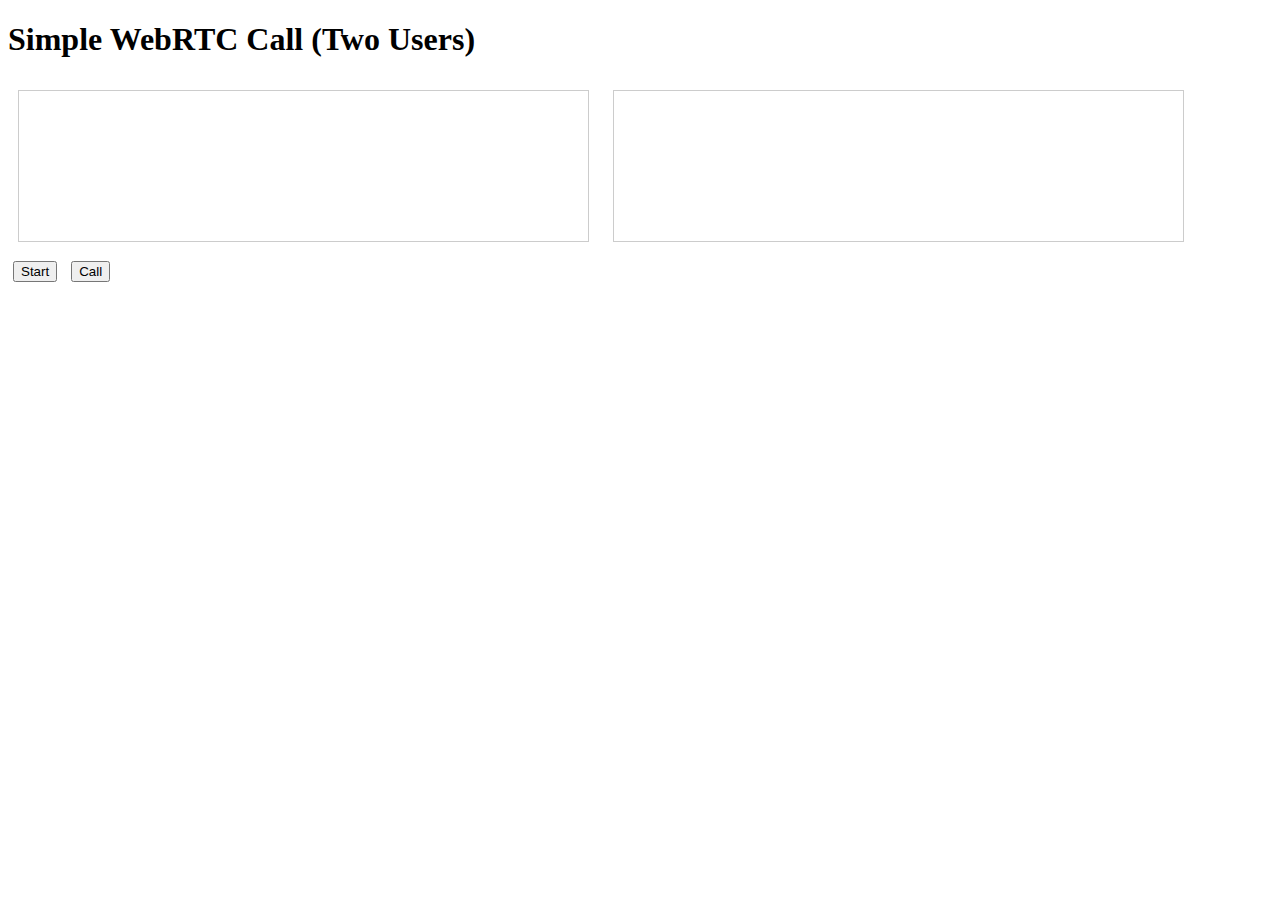
<file: webrtc.html>
<!DOCTYPE html>
<html lang="en">
<head>
    <meta charset="UTF-8">
    <title>Simple WebRTC Call</title>
    <style>
        video { width: 45%; margin: 10px; border: 1px solid #ccc; }
        button { margin: 5px; }
    </style>
</head>
<body>
    <h1>Simple WebRTC Call (Two Users)</h1>
    <video id="localVideo" autoplay muted></video>
    <video id="remoteVideo" autoplay></video>
    <div>
        <button id="startBtn">Start</button>
        <button id="callBtn">Call</button>
    </div>

    <script>
        const localVideo = document.getElementById('localVideo');
        const remoteVideo = document.getElementById('remoteVideo');
        const startBtn = document.getElementById('startBtn');
        const callBtn = document.getElementById('callBtn');

        let localStream;
        let pc;
        const ws = new WebSocket('wss://chatlink.space/messagerouting/webrtc?room=hi');

        ws.onmessage = async (event) => {
            const message = JSON.parse(event.data);
            if (message.offer) {
                await pc.setRemoteDescription(new RTCSessionDescription(message.offer));
                const answer = await pc.createAnswer();
                await pc.setLocalDescription(answer);
                ws.send(JSON.stringify({ answer }));
            } else if (message.answer) {
                await pc.setRemoteDescription(new RTCSessionDescription(message.answer));
            } else if (message.candidate) {
                await pc.addIceCandidate(new RTCIceCandidate(message.candidate));
            }
        };

        startBtn.onclick = async () => {
            localStream = await navigator.mediaDevices.getUserMedia({ video: true, audio: true });
            localVideo.srcObject = localStream;
            setupPeer();
        };

        callBtn.onclick = async () => {
            const offer = await pc.createOffer();
            await pc.setLocalDescription(offer);
            ws.send(JSON.stringify({ offer }));
        };

        function setupPeer() {
            pc = new RTCPeerConnection();
            localStream.getTracks().forEach(track => pc.addTrack(track, localStream));

            pc.onicecandidate = (event) => {
                if (event.candidate) {
                    ws.send(JSON.stringify({ candidate: event.candidate }));
                }
            };

            pc.ontrack = (event) => {
                remoteVideo.srcObject = event.streams[0];
            };
        }
    </script>
</body>
</html>
</file>
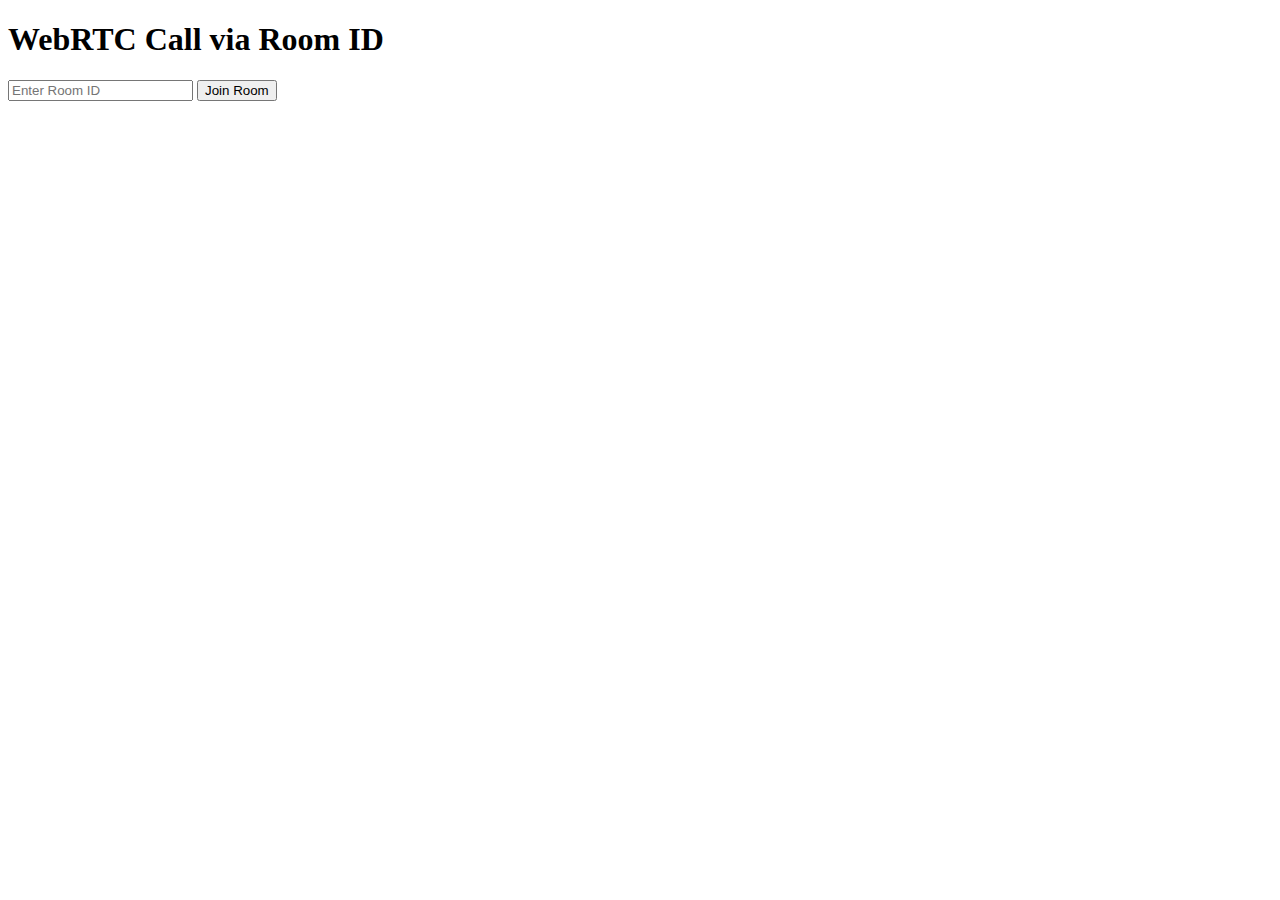
<file: webrtc1.html>
<!DOCTYPE html>
<html lang="en">
<head>
  <meta charset="UTF-8" />
  <meta name="viewport" content="width=device-width, initial-scale=1.0"/>
  <title>WebRTC with Role Assignment</title>
</head>
<body>
  <h1>WebRTC Call via Room ID</h1>
  <input type="text" id="roomId" placeholder="Enter Room ID" />
  <button id="startCall">Join Room</button>

  <script>
    let localConnection;
    let remoteStream = new MediaStream();
    let localStream;
    let ws;
    let role;
    let iceServers = [];

    const wsUrl = 'wss://chatlink.space/messagerouting/webrtc/signal';

    document.getElementById('startCall').addEventListener('click', startCall);

    async function startCall() {
      const roomId = document.getElementById('roomId').value.trim();
      if (!roomId) {
        alert('Please enter a Room ID');
        return;
      }

      // Fetch ICE servers
      try {
        const response = await fetch('/messagerouting/webrtc/ice');
        const data = await response.json();
        if (!Array.isArray(data.iceServers)) throw new Error("Invalid ICE format");
        iceServers = data.iceServers;
      } catch (err) {
        console.error('Failed to fetch ICE servers:', err);
        return;
      }

      // Open WebSocket for signaling
      ws = new WebSocket(`${wsUrl}?id=${roomId}`);

      ws.onopen = () => console.log('WebSocket connected');
      ws.onerror = (err) => console.error('WebSocket error:', err);

      ws.onmessage = async (event) => {
        const message = JSON.parse(event.data);

        if (message.error) {
          alert(message.error);
          return;
        }

        if (message.role) {
          role = message.role;
          console.log("Assigned role:", role);
          await setupPeerConnection();
          if (role === 'offerer') await createAndSendOffer();
        } else if (message.type === 'offer') {
          await localConnection.setRemoteDescription(new RTCSessionDescription(message));
          const answer = await localConnection.createAnswer();
          await localConnection.setLocalDescription(answer);
          sendMessage({ type: 'answer', sdp: answer.sdp });
        } else if (message.type === 'answer') {
          await localConnection.setRemoteDescription(new RTCSessionDescription(message));
        } else if (message.type === 'candidate') {
          const candidate = new RTCIceCandidate(message.candidate);
          await localConnection.addIceCandidate(candidate);
        }
      };
    }

    async function setupPeerConnection() {
      // Get media
      localStream = await navigator.mediaDevices.getUserMedia({ video: true, audio: true });

      const localVideo = document.createElement('video');
      localVideo.srcObject = localStream;
      localVideo.autoplay = true;
      localVideo.muted = true;
      document.body.appendChild(localVideo);

      const remoteVideo = document.createElement('video');
      remoteVideo.srcObject = remoteStream;
      remoteVideo.autoplay = true;
      document.body.appendChild(remoteVideo);

      localConnection = new RTCPeerConnection({ iceServers });

      localStream.getTracks().forEach(track => localConnection.addTrack(track, localStream));

      localConnection.onicecandidate = (event) => {
        if (event.candidate) {
          sendMessage({ type: 'candidate', candidate: event.candidate });
        }
      };

      localConnection.ontrack = (event) => {
        event.streams[0].getTracks().forEach(track => {
          remoteStream.addTrack(track);
        });
      };
    }

    async function createAndSendOffer() {
      const offer = await localConnection.createOffer();
      await localConnection.setLocalDescription(offer);
      sendMessage({ type: 'offer', sdp: offer.sdp });
    }

    function sendMessage(message) {
      if (ws && ws.readyState === WebSocket.OPEN) {
        ws.send(JSON.stringify(message));
      }
    }
  </script>
</body>
</html>
</file>
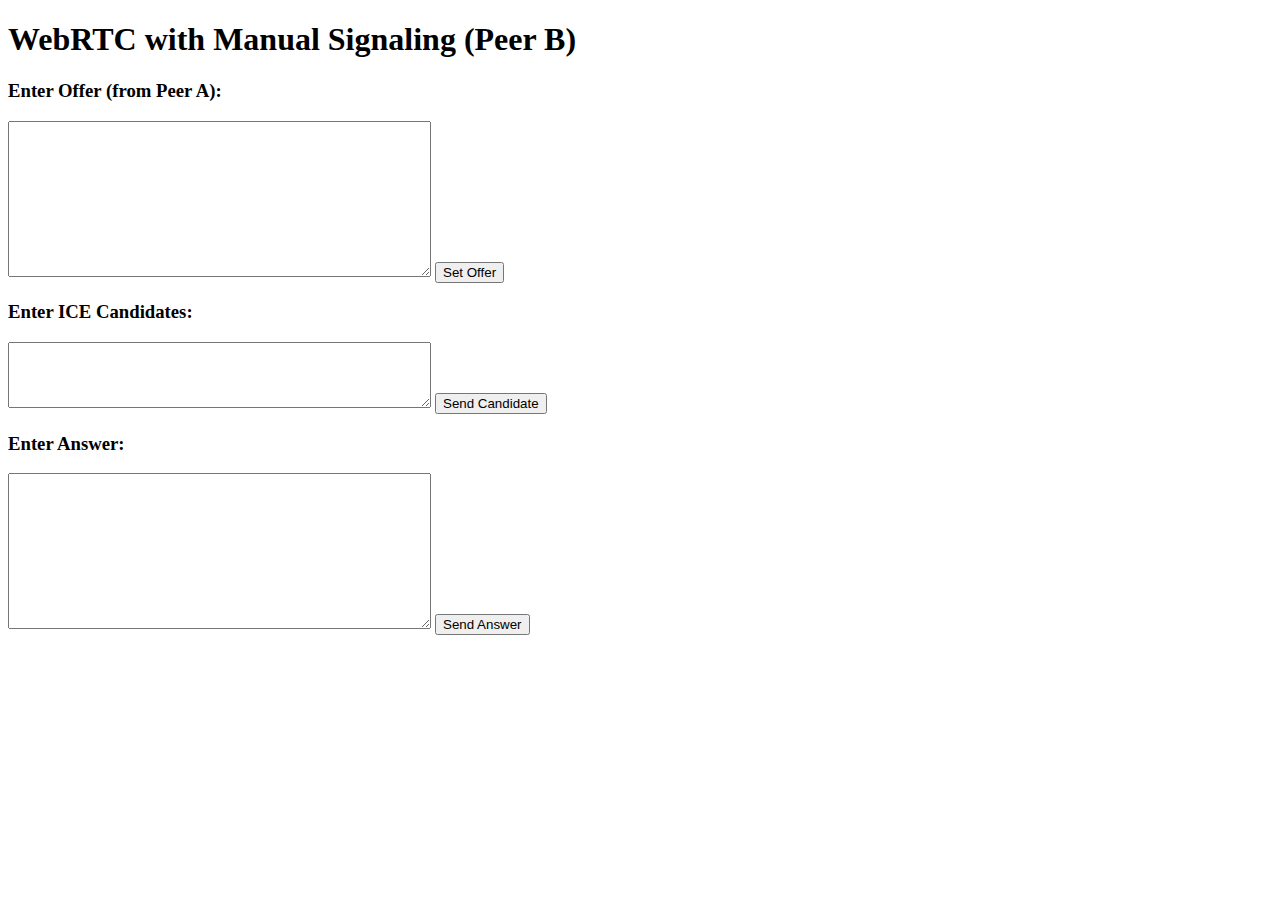
<file: webrtc2.html>
<!DOCTYPE html>
<html lang="en">
<head>
  <meta charset="UTF-8">
  <meta name="viewport" content="width=device-width, initial-scale=1.0">
  <title>WebRTC Manual Signaling - Peer B</title>
</head>
<body>
  <h1>WebRTC with Manual Signaling (Peer B)</h1>

  <h3>Enter Offer (from Peer A):</h3>
  <textarea id="offerTextArea" rows="10" cols="50"></textarea>
  <button id="setOfferBtn">Set Offer</button>

  <h3>Enter ICE Candidates:</h3>
  <textarea id="candidateTextArea" rows="4" cols="50"></textarea>
  <button id="sendCandidateBtn">Send Candidate</button>

  <h3>Enter Answer:</h3>
  <textarea id="answerTextArea" rows="10" cols="50"></textarea>
  <button id="sendAnswerBtn">Send Answer</button>

  <script>
    let peerConnection;
    let localStream;

    // Fetch ICE servers (TURN)
    async function getIceServers() {
      const res = await fetch('/messagerouting/webrtc/ice');
      if (!res.ok) {
        console.error('Failed to get ICE servers');
        return [];
      }
      const data = await res.json();
      return data.iceServers || [];
    }

    // Setup WebRTC PeerConnection with ICE servers
    async function setupPeerConnection() {
      const iceServers = await getIceServers();
      if (iceServers.length === 0) {
        console.error('No ICE servers available');
        return;
      }

      peerConnection = new RTCPeerConnection({
        iceServers
      });

      peerConnection.onicecandidate = ({ candidate }) => {
        if (candidate) {
          document.getElementById('candidateTextArea').value += JSON.stringify(candidate) + '\n';
        }
      };

      peerConnection.ontrack = event => {
        const remoteVideo = document.createElement('video');
        remoteVideo.srcObject = event.streams[0];
        document.body.appendChild(remoteVideo);
        remoteVideo.play();
      };
    }

    // Set the offer (from Peer A)
    async function setOffer(offer) {
      await setupPeerConnection();
      const desc = new RTCSessionDescription(offer);
      await peerConnection.setRemoteDescription(desc);
      console.log('Offer set:', offer);
      await createAnswer();
    }

    // Create an answer and display it for manual sending
    async function createAnswer() {
      const answer = await peerConnection.createAnswer();
      await peerConnection.setLocalDescription(answer);
      document.getElementById('answerTextArea').value = JSON.stringify(answer);
      console.log('Answer created:', answer);
    }

    // Manually add ICE candidates (copy-paste from Peer A)
    document.getElementById('sendCandidateBtn').addEventListener('click', () => {
      const candidate = JSON.parse(document.getElementById('candidateTextArea').value);
      peerConnection.addIceCandidate(new RTCIceCandidate(candidate));
    });

    // Send the answer manually (via copy-paste)
    document.getElementById('sendAnswerBtn').addEventListener('click', () => {
      const answer = JSON.parse(document.getElementById('answerTextArea').value);
      console.log('Answer sent:', answer);
    });

    // Set the offer manually (copy-paste from Peer A)
    document.getElementById('setOfferBtn').addEventListener('click', () => {
      const offer = JSON.parse(document.getElementById('offerTextArea').value);
      setOffer(offer);
    });
  </script>
</body>
</html>
</file>
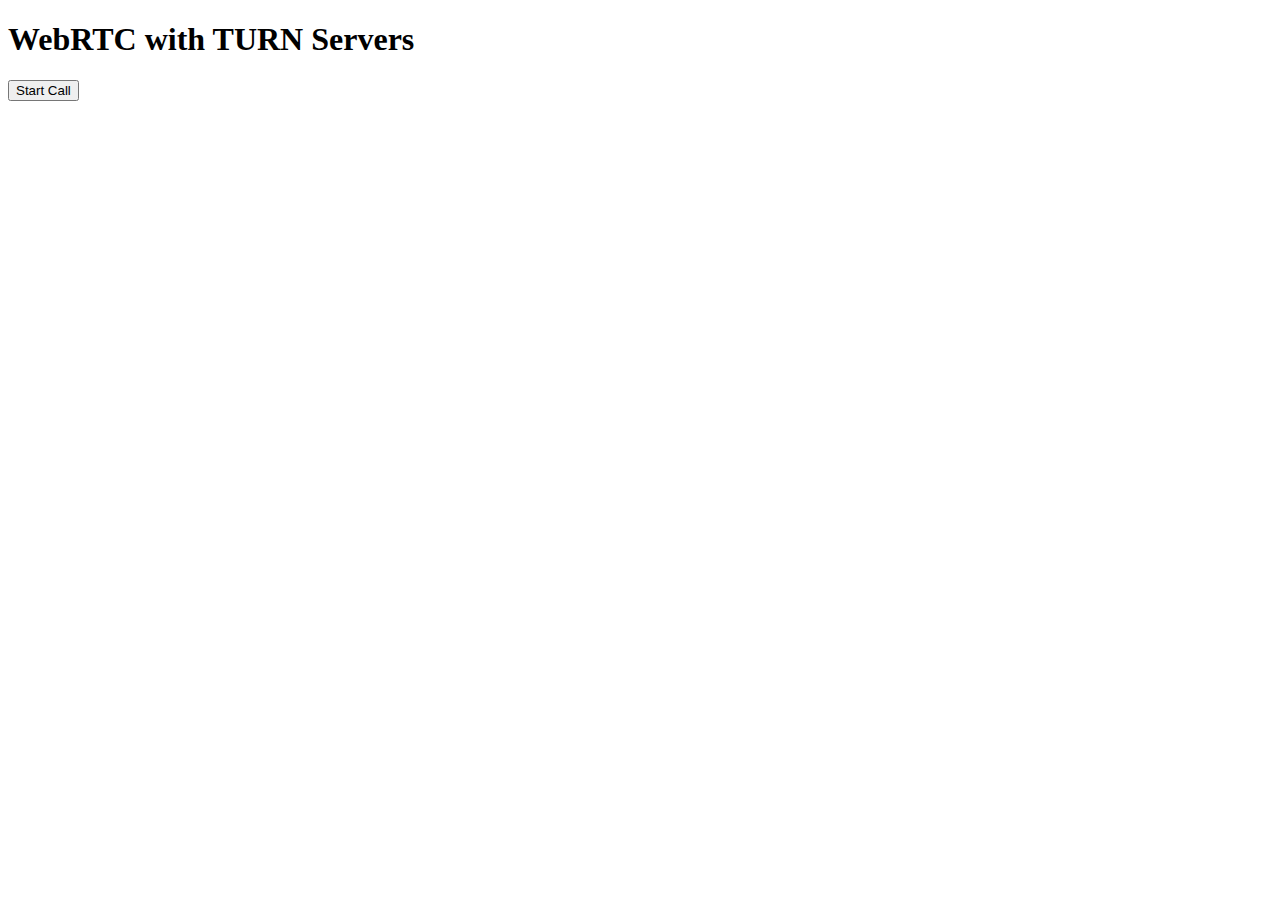
<file: webrtcrealtime.html>
<!DOCTYPE html>
<html lang="en">
<head>
  <meta charset="UTF-8">
  <meta name="viewport" content="width=device-width, initial-scale=1.0">
  <title>WebRTC TURN Demo</title>
</head>
<body>
  <h1>WebRTC with TURN Servers</h1>
  
  <button id="startCallBtn">Start Call</button>

  <script>
    // Function to fetch TURN server information from the backend
    async function getIceServers() {
      const res = await fetch('/messagerouting/webrtc/ice');
      if (!res.ok) {
        console.error('Failed to get ICE servers');
        return [];
      }

      const data = await res.json();
      return data.iceServers || [];
    }

    // Setup WebRTC PeerConnection with ICE servers (including TURN)
    async function setupPeerConnection() {
      const iceServers = await getIceServers();

      if (iceServers.length === 0) {
        console.error('No ICE servers available');
        return;
      }

      const peerConnection = new RTCPeerConnection({
        iceServers // ICE configuration with TURN servers
      });

      // Example: Adding a dummy track for testing (replace with actual media tracks)
      const stream = await navigator.mediaDevices.getUserMedia({ video: true, audio: true });
      stream.getTracks().forEach(track => peerConnection.addTrack(track, stream));

      console.log('Peer Connection created with ICE servers:', iceServers);

      // Here you would continue with your signaling process (offer/answer) and connecting peers...
    }

    // Start the call when the button is clicked
    document.getElementById('startCallBtn').addEventListener('click', setupPeerConnection);
  </script>
</body>
</html>
</file>
